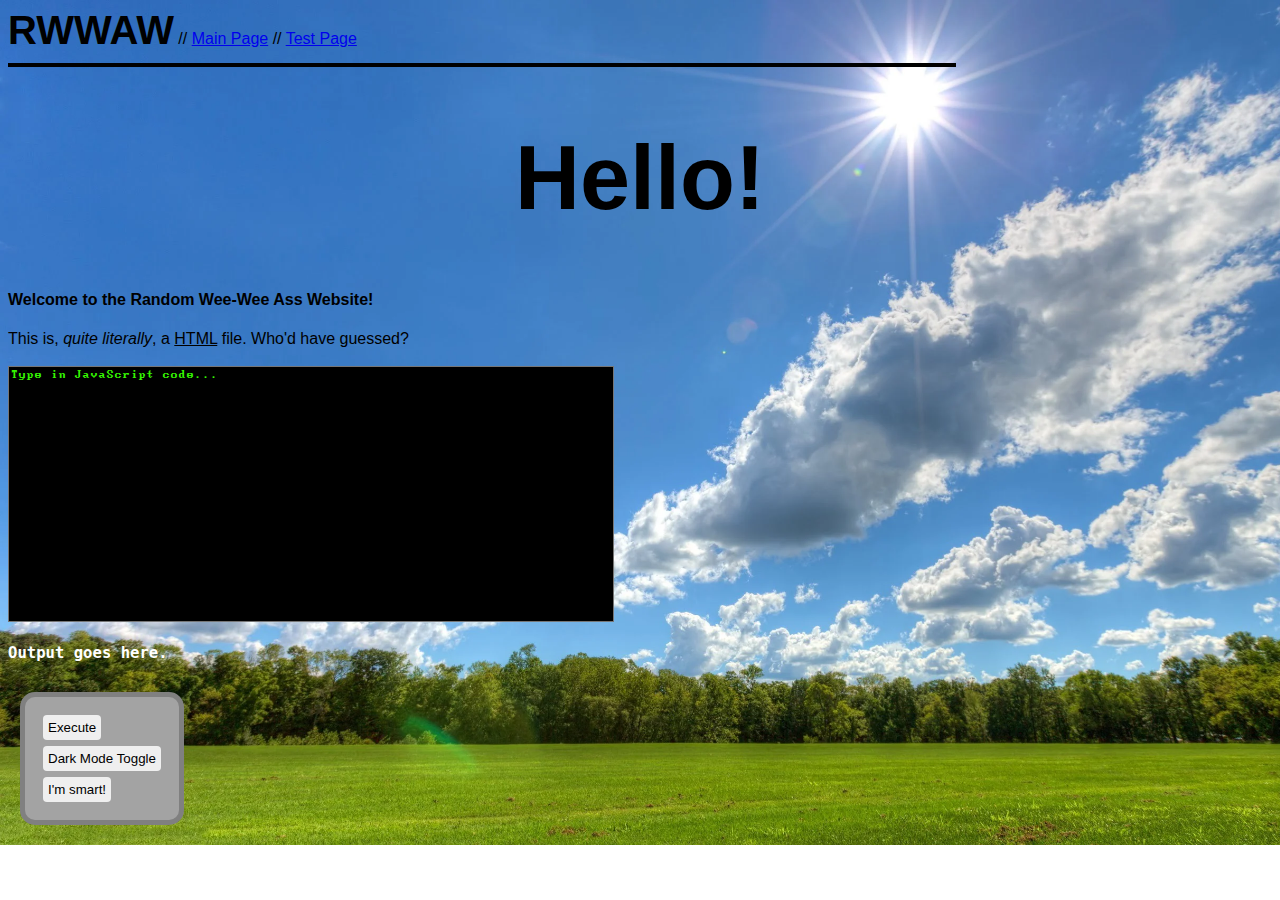
<file: index.html>
<!DOCTYPE html>
<html lang="en">

<head>
  <meta charset="UTF-8">
  <meta name="viewport" content="width=device-width, initial-scale=1.0">
  <title>RWWAW</title>
  <link rel="stylesheet" href="resc/css/main.css">
</head>

<header id="navbar">
  <b style="font-size: 40px;">RWWAW</b> // <a href="index.html">Main Page</a> // <a href="testpage2.html">Test Page</a>
</header>

<body>
  <h1 id="taitou" align="center" style="font-size: 90px;">Hello!</h1>
  <aside id='rbmk' hidden>
    You think you're smart? Check this out.<br>
    <img src="resc/img/rbmk.png" width="40%" height="40%">
  </aside>
  <h4>Welcome to the <b>Random Wee-Wee Ass Website!</b></h2>
    This is, <em>quite literally</em>, a <u>HTML</u> file. Who'd have guessed?
    <!-- It's not lying though. -->
    <br><br>
    <textarea id="num">Type in JavaScript code...</textarea>
    <br><br>
    <strong id="out" style="color: rgb(255, 255, 255); font-family: monospace; font-size: larger;">Output goes
      here.</strong>
    <br><br>
    <div id="buttonbox">
      <button type="button" onclick="INSECURE()">Execute</button><br>
      <button type="button" onclick="pagemode()">Dark Mode Toggle</button><br>
      <button type="button" onclick="toggleHidden('rbmk')">I'm smart!</button>
    </div>
</body>

<script>
  //This script is the dumbest thing i've ever seen. Don't actually do this, please.
  function pagemode() {
    document.body.classList.toggle('dark-mode');
    document.getElementById("navbar").classList.toggle('dark-mode');
  }
  function INSECURE() {
    let final = 0
    final = eval(document.getElementById('num').value)
    document.getElementById('out').innerHTML = `${final}`
  }
  function toggleHidden(name) {
    if (document.getElementById(name).getAttribute("hidden") != null) { document.getElementById(name).removeAttribute('hidden') }
    else { document.getElementById(name).setAttribute('hidden', "") }
  }
</script>

</html>
</file>
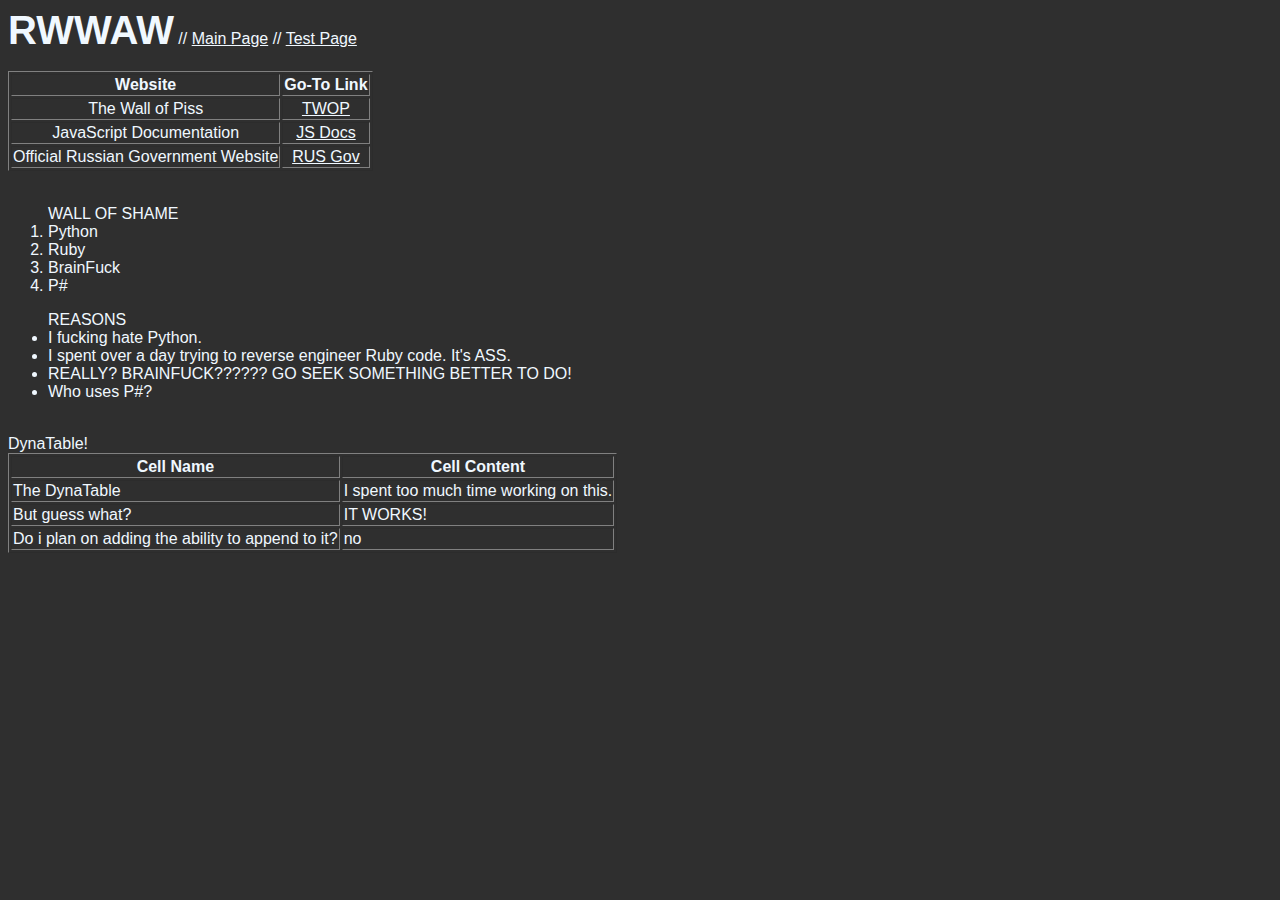
<file: testpage2.html>
<!DOCTYPE html>
<html lang="en">

<head>
  <meta charset="UTF-8">
  <meta name="viewport" content="width=device-width, initial-scale=1.0">
  <title>RWWAW Test Page</title>
</head>
<header style="background: rgb(47, 47, 47); color: aliceblue;">
  <b style="font-size: 40px;">RWWAW</b> // <a href="index.html" style="color: aliceblue;">Main Page</a> // <a href="testpage2.html"
    style="color: aliceblue;">Test Page</a>
</header>

<body
  style="font-family: 'Segoe UI', Tahoma, Geneva, Verdana, sans-serif; background: rgb(47, 47, 47); color: aliceblue;"
  onload="javascript:DynaLoad()">
  <br>
  <table border="1">
    <tr>
      <th>Website</th>
      <th>Go-To Link</th>
    </tr>
    <tr align="center">
      <td>The Wall of Piss</td>
      <td><a href="https://thewallofpiss.duckdns.org" style="color: aliceblue;">TWOP</a></td>
    </tr>
    <tr align="center">
      <td>JavaScript Documentation</td>
      <td><a href="https://devdocs.io/javascript/" style="color: aliceblue;">JS Docs</a></td>
    </tr>
    <tr align="center">
      <td>Official Russian Government Website</td>
      <td><a href="https://government.ru/en/" style="color: aliceblue;">RUS Gov</a></td>
    </tr>
  </table>
  <br>
  <ol>
    WALL OF SHAME
    <li>Python</li>
    <li>Ruby</li>
    <li>BrainFuck</li>
    <li>P#</li>
  </ol>
  <ul>
    REASONS
    <li>I fucking hate Python.</li>
    <li>I spent over a day trying to reverse engineer Ruby code. It's ASS.</li>
    <li>REALLY? BRAINFUCK?????? GO SEEK SOMETHING BETTER TO DO!</li>
    <li>Who uses P#?</li>
  </ul>
  <br>DynaTable!
  <table id="dynatable" border="1">
    <tr>
      <th>Cell Name</th>
      <th>Cell Content</th>
    </tr>
  </table>  
  <br>
  <iframe src="https://thewallofpiss.duckdns.org" frameborder="0" width="60%" height="50%"></iframe>
</body>
<script>
  async function DynaLoad(){
    console.log('test')
    let thejson; const res = await fetch('./dynatable.json'); thejson = await res.json()
    //DynaTable Script? It reads from the "dynatable.json" file, gets the values and throws it into the table.
    //IT WORKS!!!!! NOW I CAN FINALLY REST IN PEACE!
    for (i in thejson) {
      const node = document.createElement('tr')
      const td1 = document.createElement('td')
      const td2 = document.createElement('td')
      let num = document.createTextNode(i)
      let cont = document.createTextNode(thejson[i])
      td1.appendChild(num)
      td2.appendChild(cont)
      node.appendChild(td1)
      node.appendChild(td2)
      document.getElementById("dynatable").appendChild(node)
    }
  }
</script>

</html>
</file>
<file: resc/css/main.css>
@font-face {
  font-family: DOS;
  src: url(/resc/fonts/ModernDOS9x14.ttf);
}

header{
  border-bottom: 4px solid black;
  padding-bottom: 10px;
  margin: 5px 25% 5px 0px;
}

body{
  background-image: url("/resc/img/ligh.webp");
  font-family: 'Segoe UI', Tahoma, Geneva, Verdana, sans-serif;
  color: black;
  background-repeat: no-repeat;
  background-size: cover;
}

textarea{
  width: 600px;
  height: 250px;
  resize: none;
  font-family: DOS;
  color: rgb(53, 245, 0);
  background-color: black;
}

aside{
  pointer-events: none;
  padding: 15px;
  text-align: right;
  position: absolute;
  float: right;
  margin: 0;
}
aside *{
  text-align: right;
  float: right;
  margin: 0;
}

#buttonbox{
  padding: 15px;
  margin: 12px;
  display: inline-block;
  border-radius: 15px;
  border: 5px solid gray;
  background-color: rgb(163, 163, 163);
}

button:hover{
  cursor: pointer;
  border-width: 2px;
}

button{
  border-radius: 4px;
  margin: 3px;
  border: 0px solid black;
  padding: 5px;
  font-family: 'Segoe UI', Tahoma, Geneva, Verdana, sans-serif;
}

body.dark-mode button{
  border-color: aliceblue;
  color: aliceblue;
  background-color: rgb(31, 31, 31);
}

header.dark-mode{
  border-color: aliceblue;
  color: aliceblue;
}

body.dark-mode{
  background-image: url("/resc/img/dar.jpeg");
  color: aliceblue;
}
</file>
